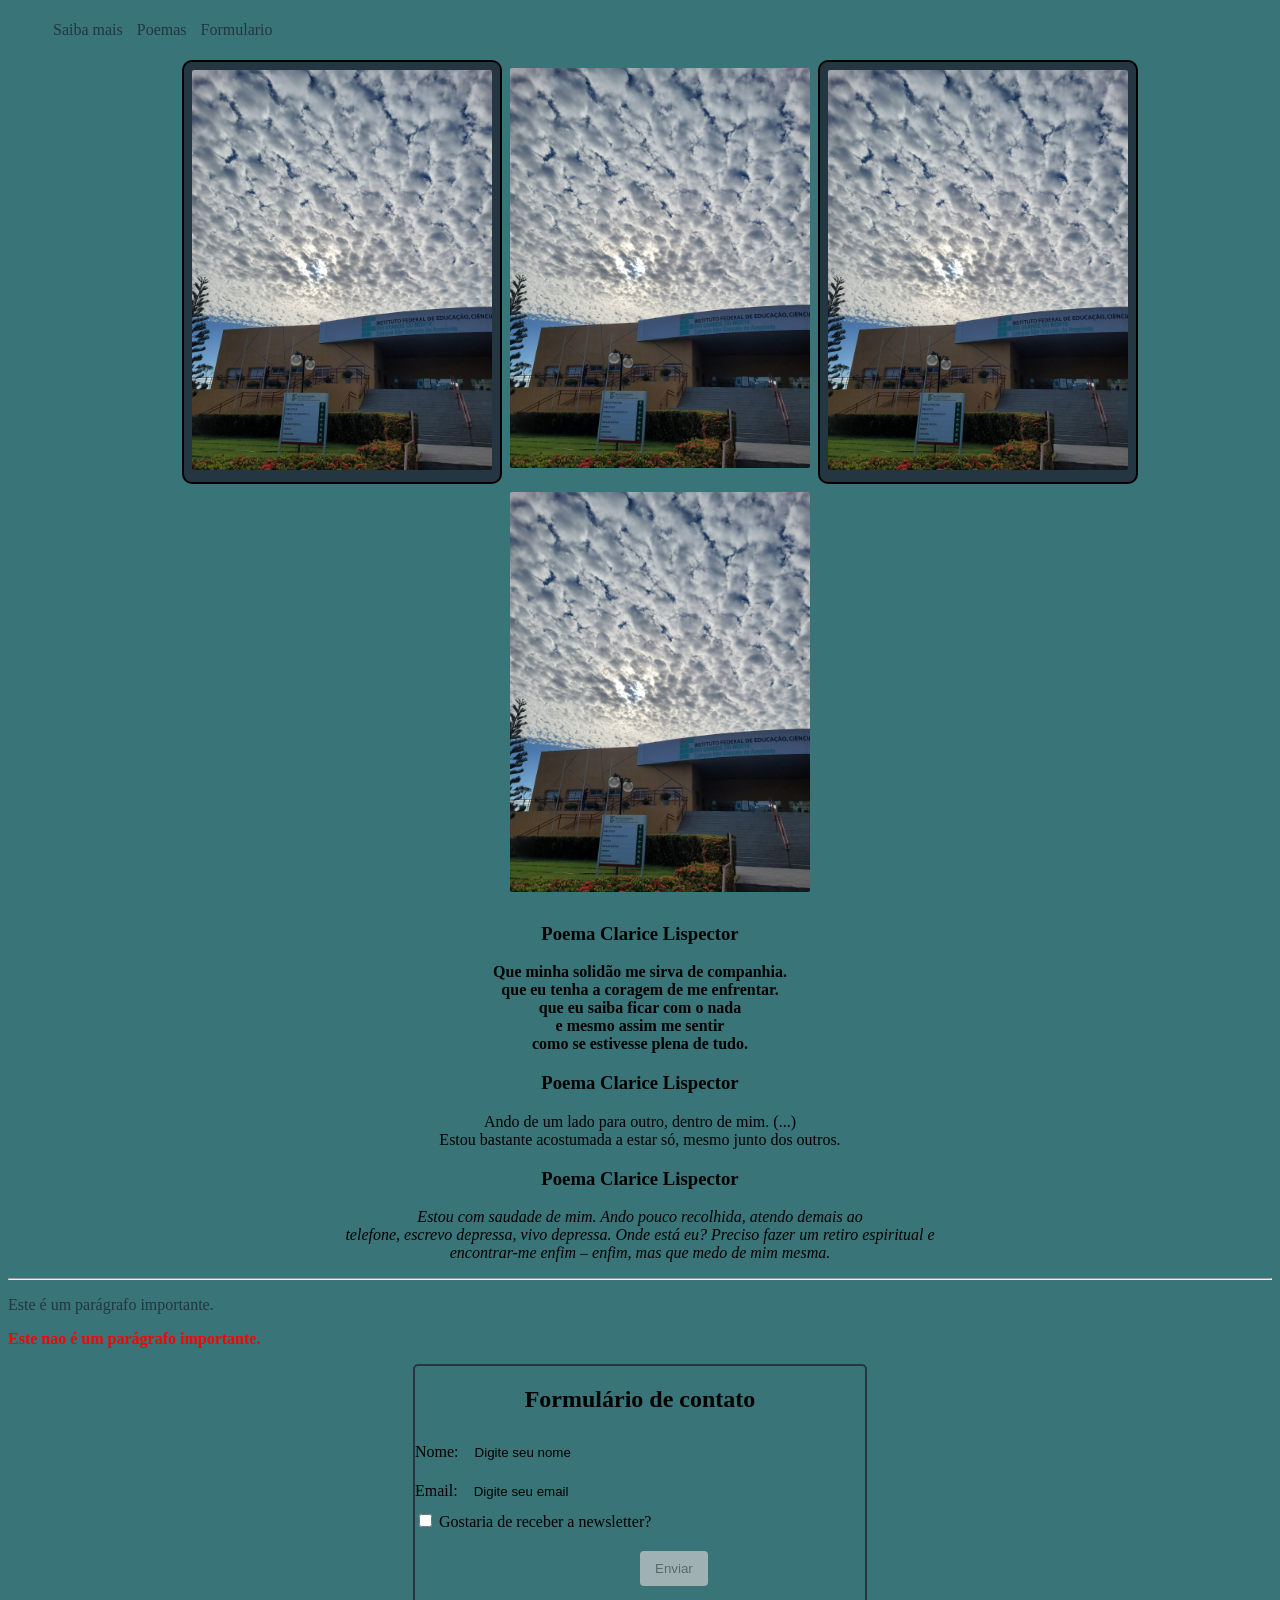
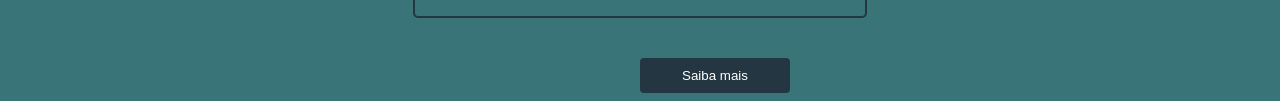
<file: index.html>
<!DOCTYPE html>
<html lang="pt-br">
<head>
    <meta charset="UTF-8">
    <meta name="viewport" content="width=device-width, initial-scale=1.0">
    <title>Pseudoclasses</title>
    <link rel="stylesheet" href="style.css">
</head>
<body>
    <script>

document.addEventListener('DOMContentLoaded', function() {
    const nomeInput = document.getElementById('nome');
    const emailInput = document.getElementById('email');
    const enviarButton = document.querySelector('.enviar');

    function toggleButtonState() {
        // Verifica se os campos estão preenchidos
        if (nomeInput.value.trim() !== '' && emailInput.value.trim() !== '') {
            enviarButton.removeAttribute('disabled'); // Habilita o botão
        } else {
            enviarButton.setAttribute('disabled', 'true'); // Desabilita o botão
        }
    }

    // Adiciona eventos de input nos campos
    nomeInput.addEventListener('input', toggleButtonState);
    emailInput.addEventListener('input', toggleButtonState);
});
    </script>
    <header>
        <nav>
            <ul>
                <li class="links"><a href="#saibamais">Saiba mais</a></li>
                <li class="links"><a href="#poemas">Poemas</a></li>
                <li class="links"><a href="#formulario">Formulario</a></li>
            </ul>
        </nav>
    </header>
    <ul class="imagens_ul">
        <li><img src="./img/paisagem.jpeg" alt=""></li>
        <li><img src="./img/paisagem.jpeg" alt=""></li>
        <li><img src="./img/paisagem.jpeg" alt=""></li>
        <li><img src="./img/paisagem.jpeg" alt=""></li>
    </ul>

    <!-- conteudo principal -->
    <h3 style="text-align: center;">Poema Clarice Lispector</h3>
    <div class="principal" id="poemas">
        <p>Que minha solidão me sirva de companhia.
            <br>
            que eu tenha a coragem de me enfrentar.
            <br>
            que eu saiba ficar com o nada
            <br>
            e mesmo assim me sentir
            <br>
            como se estivesse plena de tudo.</p>


            <h3>Poema Clarice Lispector</h3>
            <p>
                Ando de um lado para outro, dentro de mim. (...)
                <br>
                Estou bastante acostumada a estar só, mesmo junto dos outros.
            </p>


            <h3>Poema Clarice Lispector</h3>

            <p>Estou com saudade de mim.
                 Ando pouco recolhida, atendo demais ao
                 <br>
                 telefone, escrevo depressa,
                vivo depressa. Onde está eu? Preciso fazer um retiro espiritual e
                <br>
                 encontrar-me enfim – enfim, mas que medo de mim mesma.</p>
    </div>
   <hr>
    <div class="meus-paragrafos">
        <p class="important">Este é um parágrafo importante.</p>
        <p>Este nao é um parágrafo importante.</p>
    </div>
   
    <!-- formulario -->
    <section id="formulario">
        <div class="formulario">
            <form method="post">
                  <h1 style="text-align: center;">Formulário de contato</h1>
                <label for="nome">Nome:</label>
                <input  name="nome" type="text" id="nome" placeholder="Digite seu nome">
                <br>
                <label for="email">Email:</label>
                <input name="email" type="text" id="email" placeholder="Digite seu email">
                <br>
                <label>
                    <input class="gostaria" type="checkbox" name="newsletter" value="yes">
                    Gostaria de receber a newsletter?
                </label>
                <br>
                <button class="enviar" type="submit" disabled>Enviar</button>
            </form>
        </div>
    </section>
    <section id="saibamais">
        <button class="saibamais" onclick="window.location.href='./Indexs/saibamais.html'">Saiba mais</button>
    </section>
       
    <footer>
        
    </footer>
</body>
</html>
</file>
<file: style.css>
body{
    background-color: #387478;
}
.saibamais{
    width: 150px;
    height: 35px;
    padding: 5px;
    display: block;
    margin-left: 50%;
    margin-top: 40px;
    transition: transform 0.1s;
}
a{
    text-decoration: none;
    color: #243642;
}
a:hover{
    color: blue;
}
.links{
   color: black; 
   list-style-type: none;
   padding: 5px;
   display: inline-block;
   cursor: pointer;
}

input {
    color:  #243642; 
    border: 2px solid transparent;
    padding: 10px;
    border-radius: 4px; 
    outline: none; 
    background-color: #387478;
}
input::placeholder {
    color: black;
}
label{
    color: black;
}

input:focus {
    color: blue;
    border-color: green;
}
input[type="checkbox"] {
    accent-color: green;
}
button {
    padding: 10px 15px;
    background-color: #243642;
    color: white;
    border: none;
    border-radius: 4px;
    cursor: pointer;
    margin-left: 50%;
    margin-top: 20px;
}

button:disabled {
    background-color: #ccc; 
    color: #666; 
    cursor: not-allowed;
    opacity: 0.7;
}
.imagens_ul{
    list-style-type: none;
    display: flex;
    flex-wrap: wrap;
    justify-content: center;
    justify-items: center;
}
.imagens_ul img{
    width: 300px;
    height: 400px;
    padding: 8px;
    border-radius: 10px;
}
.imagens_ul li:nth-child(odd){
    background-color: #243642;
    border: 2px solid;
    border-radius: 10px;
}
.formulario{
    display: flex;
    align-items: center;
    justify-content: center;
   
}
form{
    display: block;
    width: 450px;
    height: 250px;
    border: 2px solid  #243642;
    border-radius: 5px;
    background-color: #387478;
}
.principal{
    display: block;
    text-align: center;
}
.principal p:first-child{
    font-weight: bold;
}
.principal p:last-child{
    font-style: italic;
}
.saibamais:active{
    transform: scale(0.80);
}
.meus-paragrafos p:not(.important) {
    color: red;
    font-weight: bold;
}
.meus-paragrafos .important {
    color:  #243642; 
    font-weight: normal;
}
</file>
